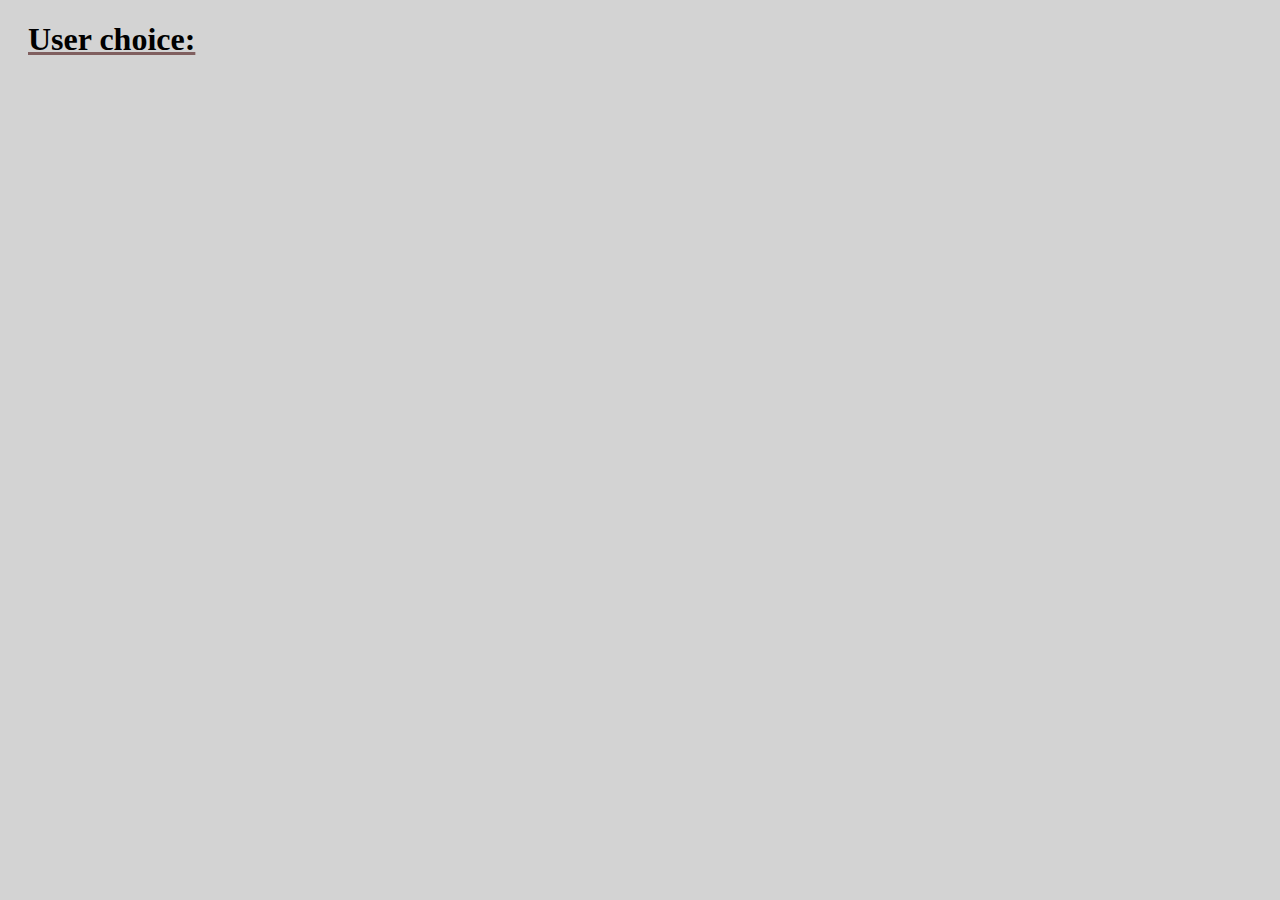
<file: index/index.html>
<!doctype html>
<html lang="en">
<head>
    <meta charset="UTF-8">
    <meta name="viewport"
          content="width=device-width, user-scalable=no, initial-scale=1.0, maximum-scale=1.0, minimum-scale=1.0">
    <meta http-equiv="X-UA-Compatible" content="ie=edge">
    <title>Index</title>
    <link rel="stylesheet" href="main_index.css">

</head>
<body>

<h1>User choice:</h1>
<div class="wrap"></div>

<script src="main_index.js"></script>
</body>
</html>
</file>
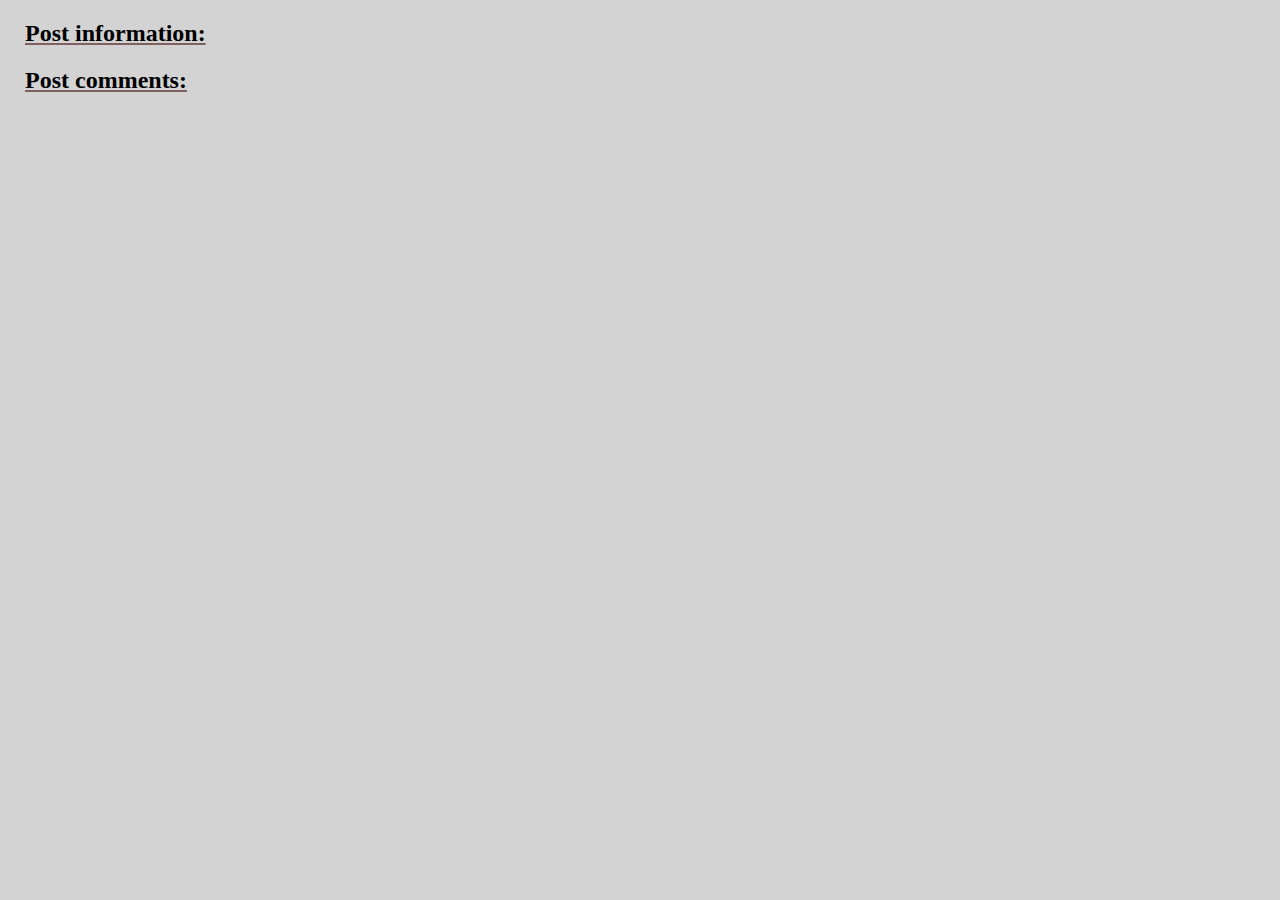
<file: post-details/post-details.html>
<!doctype html>
<html lang="en">
<head>
    <meta charset="UTF-8">
    <meta name="viewport"
          content="width=device-width, user-scalable=no, initial-scale=1.0, maximum-scale=1.0, minimum-scale=1.0">
    <meta http-equiv="X-UA-Compatible" content="ie=edge">
    <title>Post-details</title>
    <link rel="stylesheet" href="post-details.css">

</head>
<body>
<h2>Post information:</h2>
<div class="wrap"></div>
<h2>Post comments:</h2>
<div class="wrap2"></div>

<script src="post-details.js"></script>
</body>
</html>
</file>
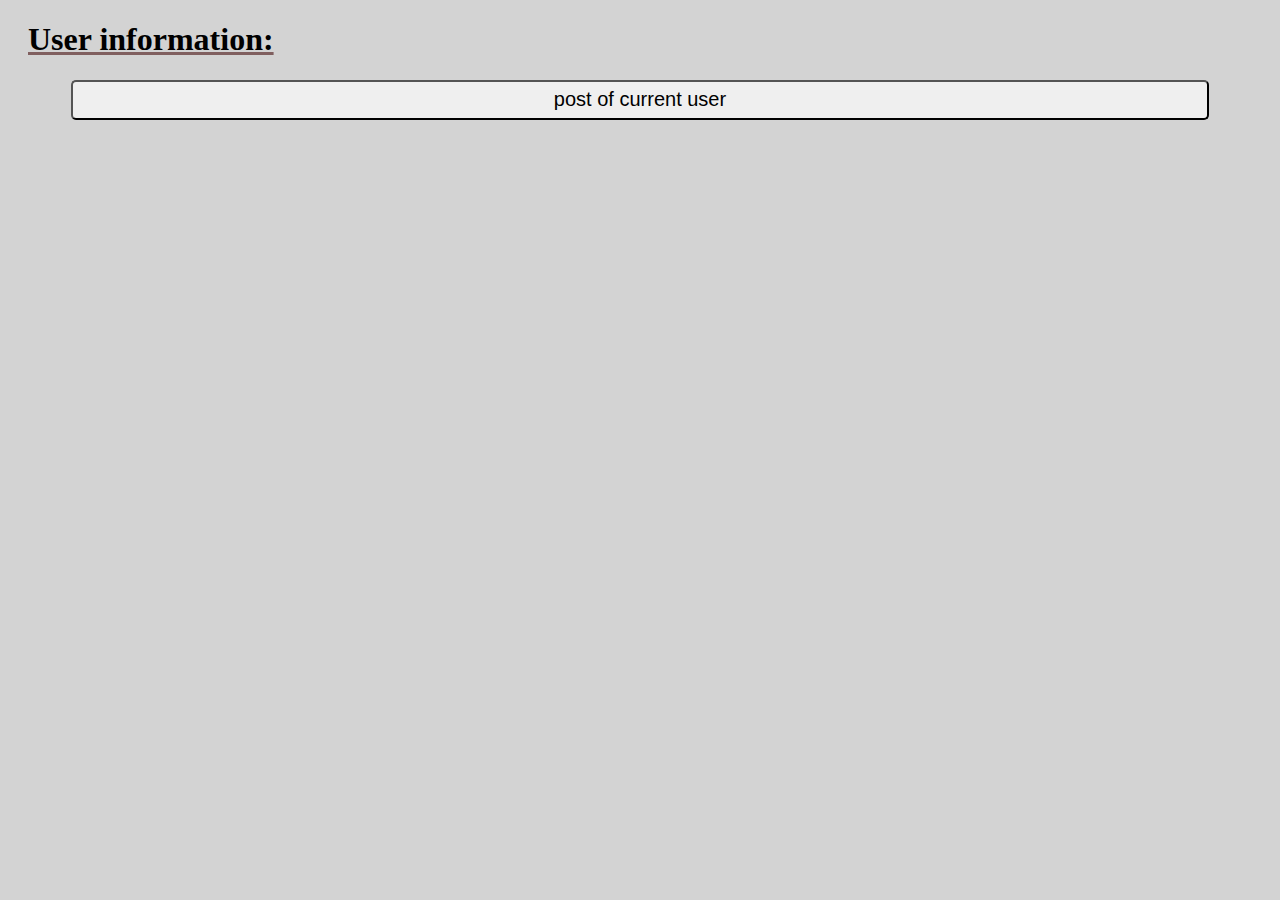
<file: user-details/user-details.html>
<!doctype html>
<html lang="en">
<head>
  <meta charset="UTF-8">
  <meta name="viewport"
        content="width=device-width, user-scalable=no, initial-scale=1.0, maximum-scale=1.0, minimum-scale=1.0">
  <meta http-equiv="X-UA-Compatible" content="ie=edge">
  <title>User-details</title>
  <link rel="stylesheet" href="user-details.css">

</head>
<body>

<h1>User information:</h1>
<div class="wrap"></div>
<div class="button"></div>
<div class="wrap2"></div>

<script src="user-details.js"></script>
</body>
</html>
</file>
<file: index/main_index.css>
/*всі блоки з user - по 2 в рядок. кнопки/аосилвння розташувати під інформацією про user.*/
body {
    background-color: lightgray;
}

.wrap {
    display: inline-block;
    columns: 2;
    margin-left: 20px;
    font-size: 23px;
}

button {
    border-radius: 5px;
    height: 30px;
    cursor: pointer;
    margin: 7px 0 10px 0;
}

h1 {
    margin-left: 20px;
    text-decoration: underline;
    text-decoration-color: #805f5f;
}
</file>
<file: post-details/post-details.css>
/*блок з інфою про пост зверху. Коментарі - по 4 в ряд.*!*/
body {
    background-color: lightgray;
    margin-left: 25px;
}

.wrap {
    margin-left: 20px;
    font-size: 23px;
}

.wrap2 {

    display: flex;
    flex-wrap: wrap;
    font-size: 23px;
    height: 35vh;
    gap: 10px;
}

.div1 {

    width: calc(25% - 10px);
}

h2 {
    text-decoration: underline;
    text-decoration-color: #805f5f;
}
</file>
<file: user-details/user-details.css>
/* блок з інфою про user зверху сторінки. Кнопка нижчє, на 90% ширини сторінки,
по центру.*/
/*блоки з короткою іфною про post - в ряд по 5 .*/
body {
    background-color: lightgray;
}

.wrap {
    margin-left: 20px;
    font-size: 20px;
}

.btn1 {
    display: flex;
    justify-content: center;
    align-items: center;
    border-radius: 5px;
    cursor: pointer;
    margin: auto;
    width: 90%;
    height: 40px;
    font-size: 20px;
}

.wrap2 {
    display: flex;
    flex-wrap: wrap;
    font-size: 20px;
    height: 30vh;
    gap: 10px;
    margin: 20px;
}

.div1 {
    width: calc(20% - 10px);
}

.btn {
    height: 20px;
    border-radius: 5px;
    margin-left: 15px;
    font-size: 15px;
    cursor: pointer;
}

h1 {
    margin-left: 20px;
    text-decoration: underline;
    text-decoration-color: #805f5f;
}
</file>
